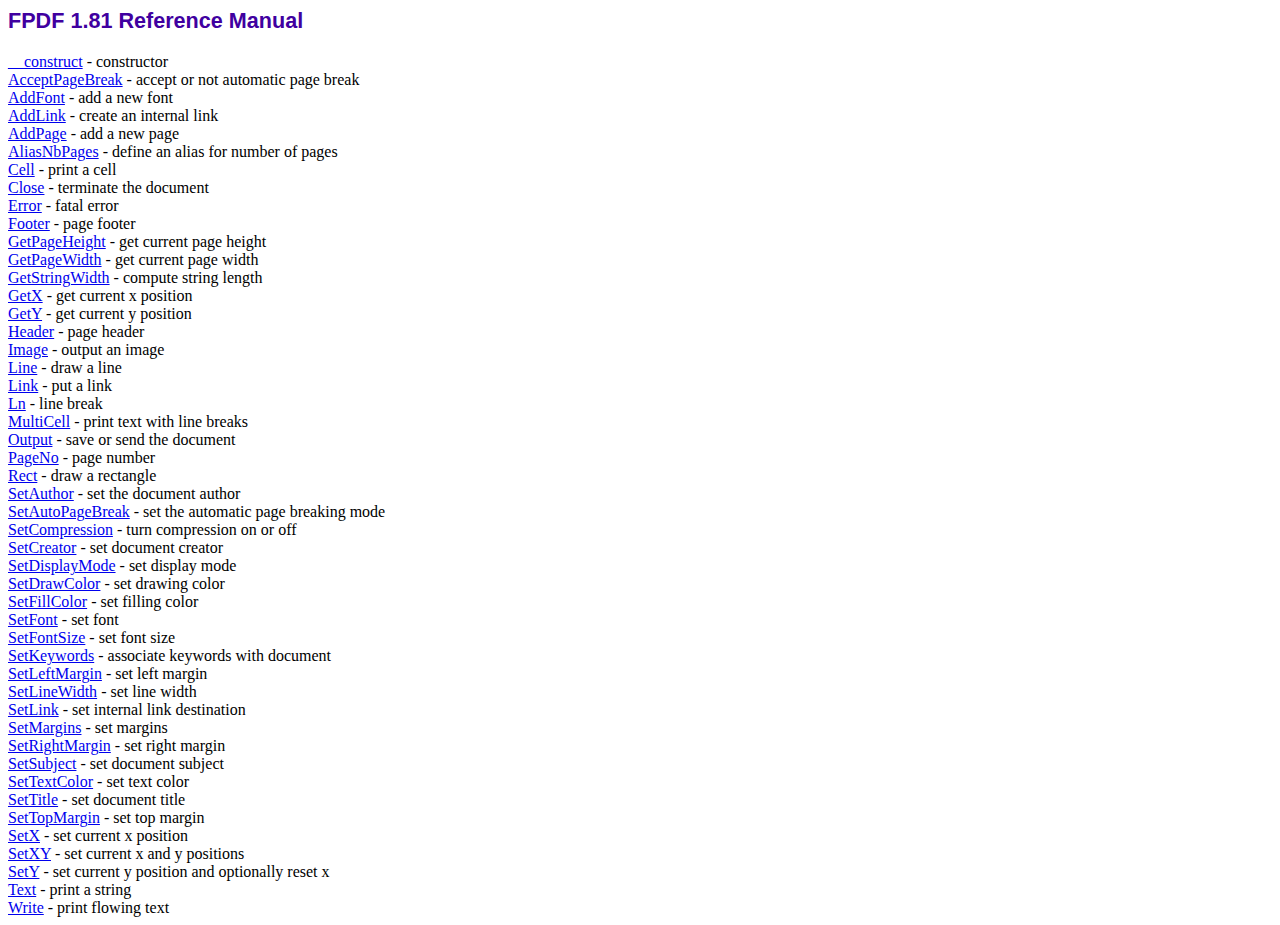
<file: employee/FPDF/doc/index.htm>
<!DOCTYPE html PUBLIC "-//W3C//DTD HTML 4.01 Transitional//EN">
<html>
<head>
<meta http-equiv="Content-Type" content="text/html; charset=ISO-8859-1">
<title>FPDF 1.81 Reference Manual</title>
<link type="text/css" rel="stylesheet" href="../fpdf.css">
</head>
<body>
<h1>FPDF 1.81 Reference Manual</h1>
<a href="__construct.htm">__construct</a> - constructor<br>
<a href="acceptpagebreak.htm">AcceptPageBreak</a> - accept or not automatic page break<br>
<a href="addfont.htm">AddFont</a> - add a new font<br>
<a href="addlink.htm">AddLink</a> - create an internal link<br>
<a href="addpage.htm">AddPage</a> - add a new page<br>
<a href="aliasnbpages.htm">AliasNbPages</a> - define an alias for number of pages<br>
<a href="cell.htm">Cell</a> - print a cell<br>
<a href="close.htm">Close</a> - terminate the document<br>
<a href="error.htm">Error</a> - fatal error<br>
<a href="footer.htm">Footer</a> - page footer<br>
<a href="getpageheight.htm">GetPageHeight</a> - get current page height<br>
<a href="getpagewidth.htm">GetPageWidth</a> - get current page width<br>
<a href="getstringwidth.htm">GetStringWidth</a> - compute string length<br>
<a href="getx.htm">GetX</a> - get current x position<br>
<a href="gety.htm">GetY</a> - get current y position<br>
<a href="header.htm">Header</a> - page header<br>
<a href="image.htm">Image</a> - output an image<br>
<a href="line.htm">Line</a> - draw a line<br>
<a href="link.htm">Link</a> - put a link<br>
<a href="ln.htm">Ln</a> - line break<br>
<a href="multicell.htm">MultiCell</a> - print text with line breaks<br>
<a href="output.htm">Output</a> - save or send the document<br>
<a href="pageno.htm">PageNo</a> - page number<br>
<a href="rect.htm">Rect</a> - draw a rectangle<br>
<a href="setauthor.htm">SetAuthor</a> - set the document author<br>
<a href="setautopagebreak.htm">SetAutoPageBreak</a> - set the automatic page breaking mode<br>
<a href="setcompression.htm">SetCompression</a> - turn compression on or off<br>
<a href="setcreator.htm">SetCreator</a> - set document creator<br>
<a href="setdisplaymode.htm">SetDisplayMode</a> - set display mode<br>
<a href="setdrawcolor.htm">SetDrawColor</a> - set drawing color<br>
<a href="setfillcolor.htm">SetFillColor</a> - set filling color<br>
<a href="setfont.htm">SetFont</a> - set font<br>
<a href="setfontsize.htm">SetFontSize</a> - set font size<br>
<a href="setkeywords.htm">SetKeywords</a> - associate keywords with document<br>
<a href="setleftmargin.htm">SetLeftMargin</a> - set left margin<br>
<a href="setlinewidth.htm">SetLineWidth</a> - set line width<br>
<a href="setlink.htm">SetLink</a> - set internal link destination<br>
<a href="setmargins.htm">SetMargins</a> - set margins<br>
<a href="setrightmargin.htm">SetRightMargin</a> - set right margin<br>
<a href="setsubject.htm">SetSubject</a> - set document subject<br>
<a href="settextcolor.htm">SetTextColor</a> - set text color<br>
<a href="settitle.htm">SetTitle</a> - set document title<br>
<a href="settopmargin.htm">SetTopMargin</a> - set top margin<br>
<a href="setx.htm">SetX</a> - set current x position<br>
<a href="setxy.htm">SetXY</a> - set current x and y positions<br>
<a href="sety.htm">SetY</a> - set current y position and optionally reset x<br>
<a href="text.htm">Text</a> - print a string<br>
<a href="write.htm">Write</a> - print flowing text<br>
</body>
</html>
</file>
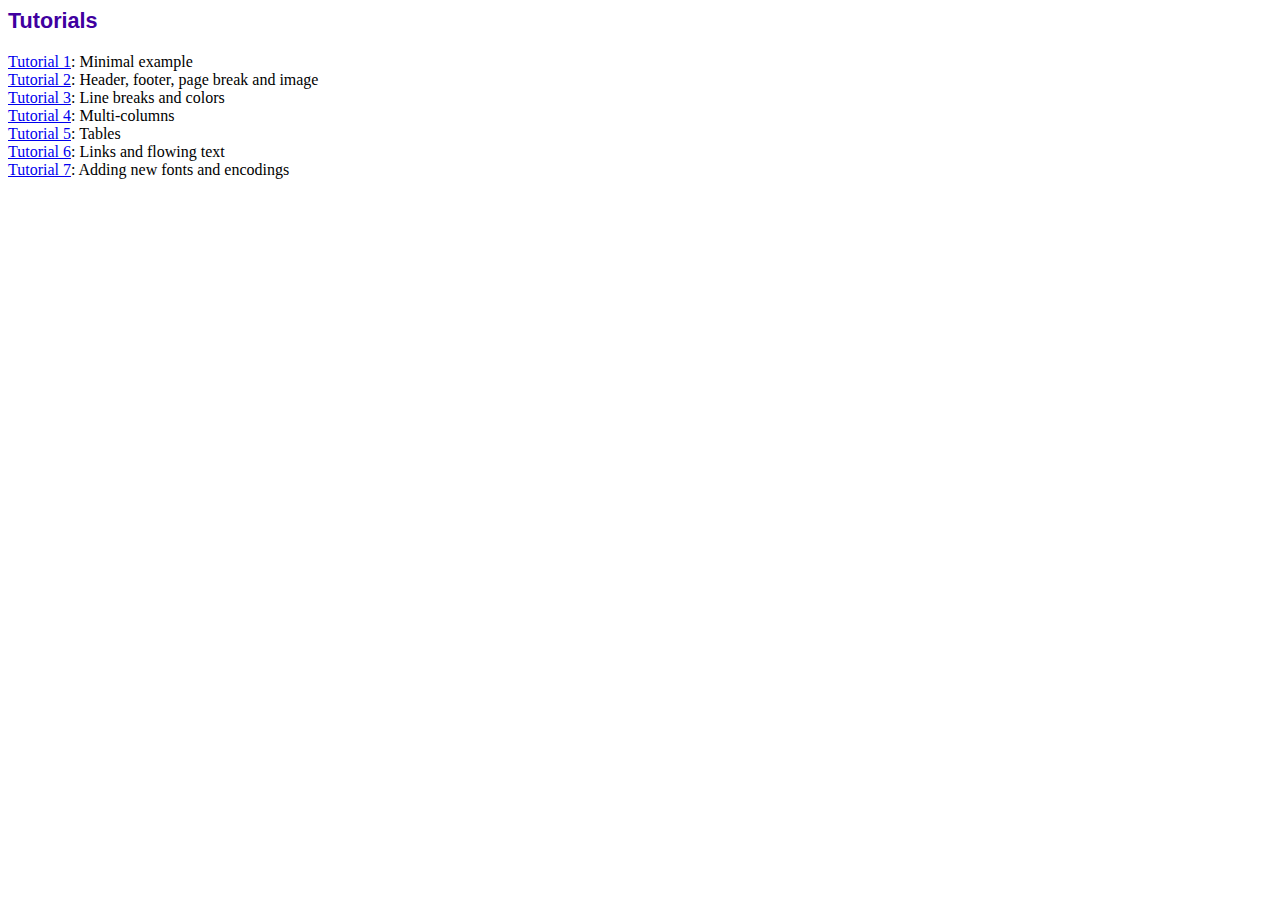
<file: employee/FPDF/tutorial/index.htm>
<!DOCTYPE html PUBLIC "-//W3C//DTD HTML 4.01 Transitional//EN">
<html>
<head>
<meta http-equiv="Content-Type" content="text/html; charset=ISO-8859-1">
<title>Tutorials</title>
<link type="text/css" rel="stylesheet" href="../fpdf.css">
</head>
<body>
<h1>Tutorials</h1>
<ul style="list-style-type:none; margin-left:0; padding-left:0">
<li><a href="tuto1.htm">Tutorial 1</a>: Minimal example</li>
<li><a href="tuto2.htm">Tutorial 2</a>: Header, footer, page break and image</li>
<li><a href="tuto3.htm">Tutorial 3</a>: Line breaks and colors</li>
<li><a href="tuto4.htm">Tutorial 4</a>: Multi-columns</li>
<li><a href="tuto5.htm">Tutorial 5</a>: Tables</li>
<li><a href="tuto6.htm">Tutorial 6</a>: Links and flowing text</li>
<li><a href="tuto7.htm">Tutorial 7</a>: Adding new fonts and encodings</li>
</ul>
</body>
</html>
</file>
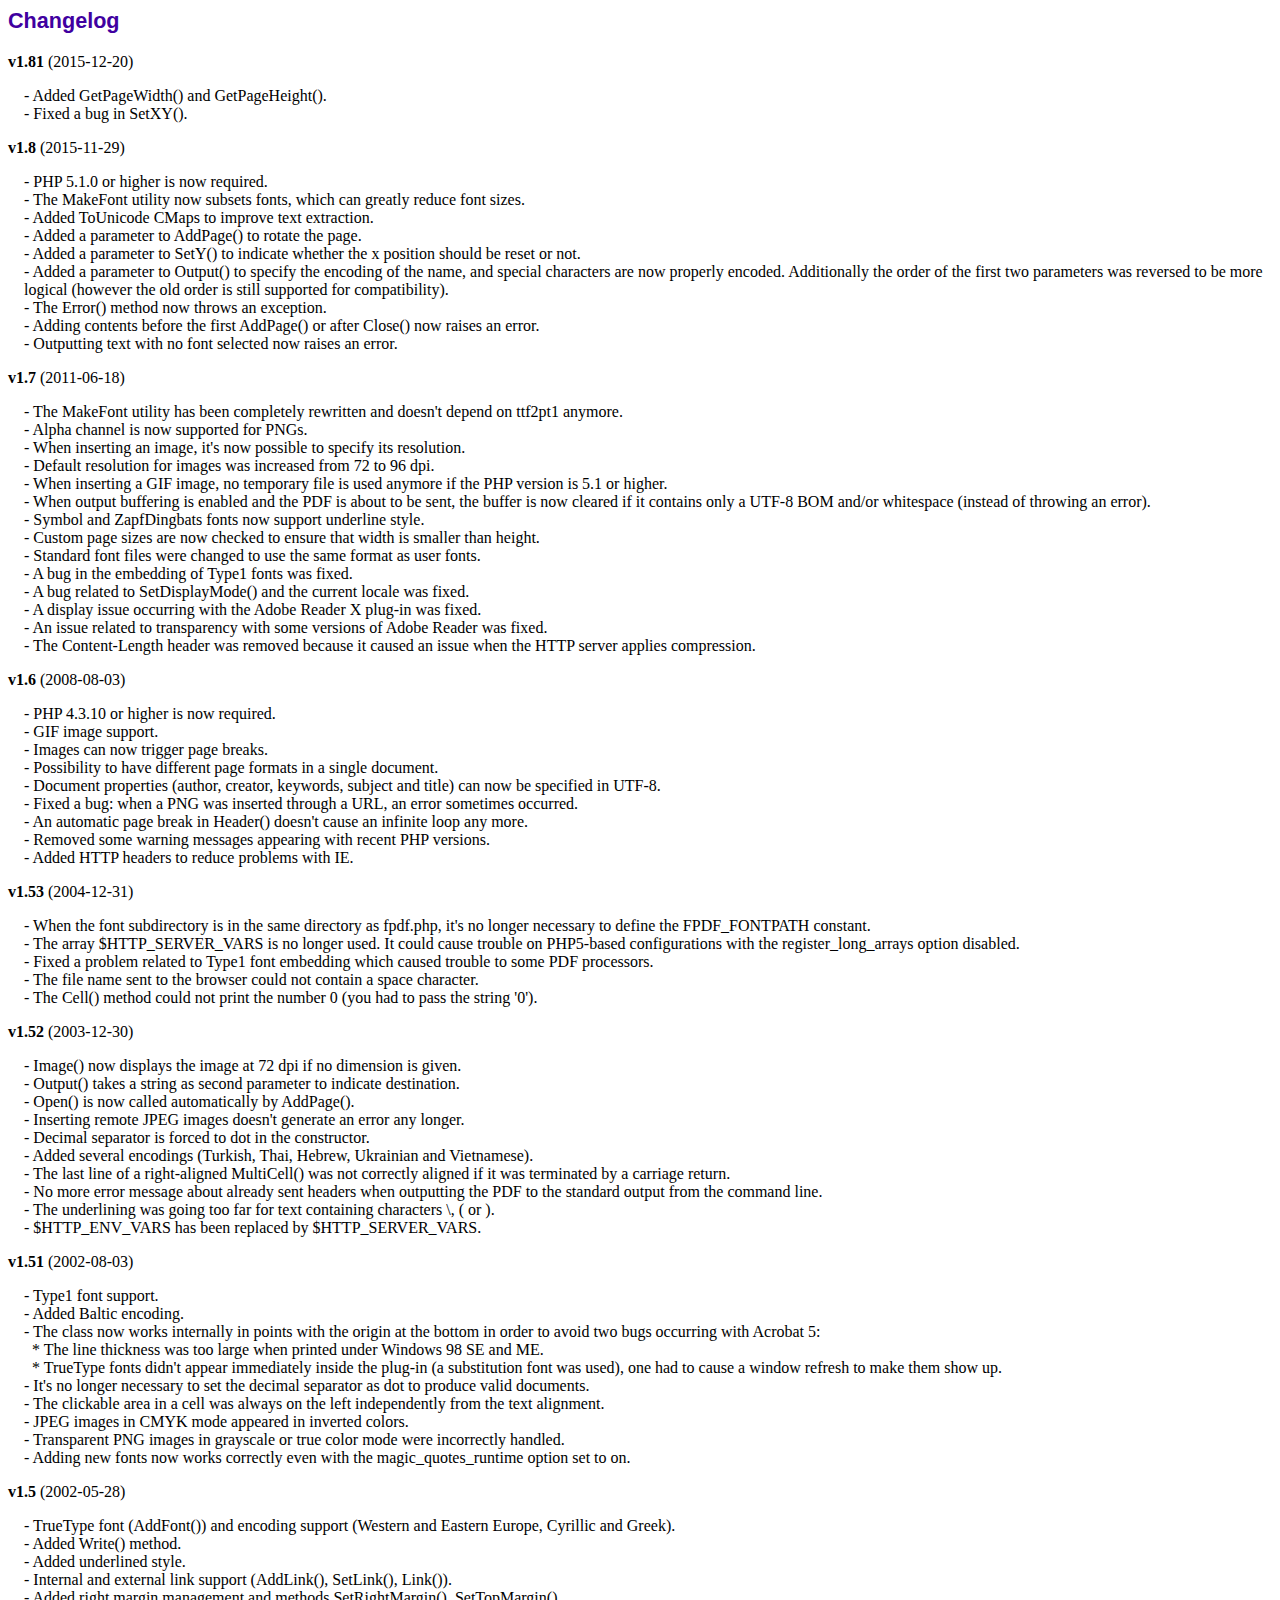
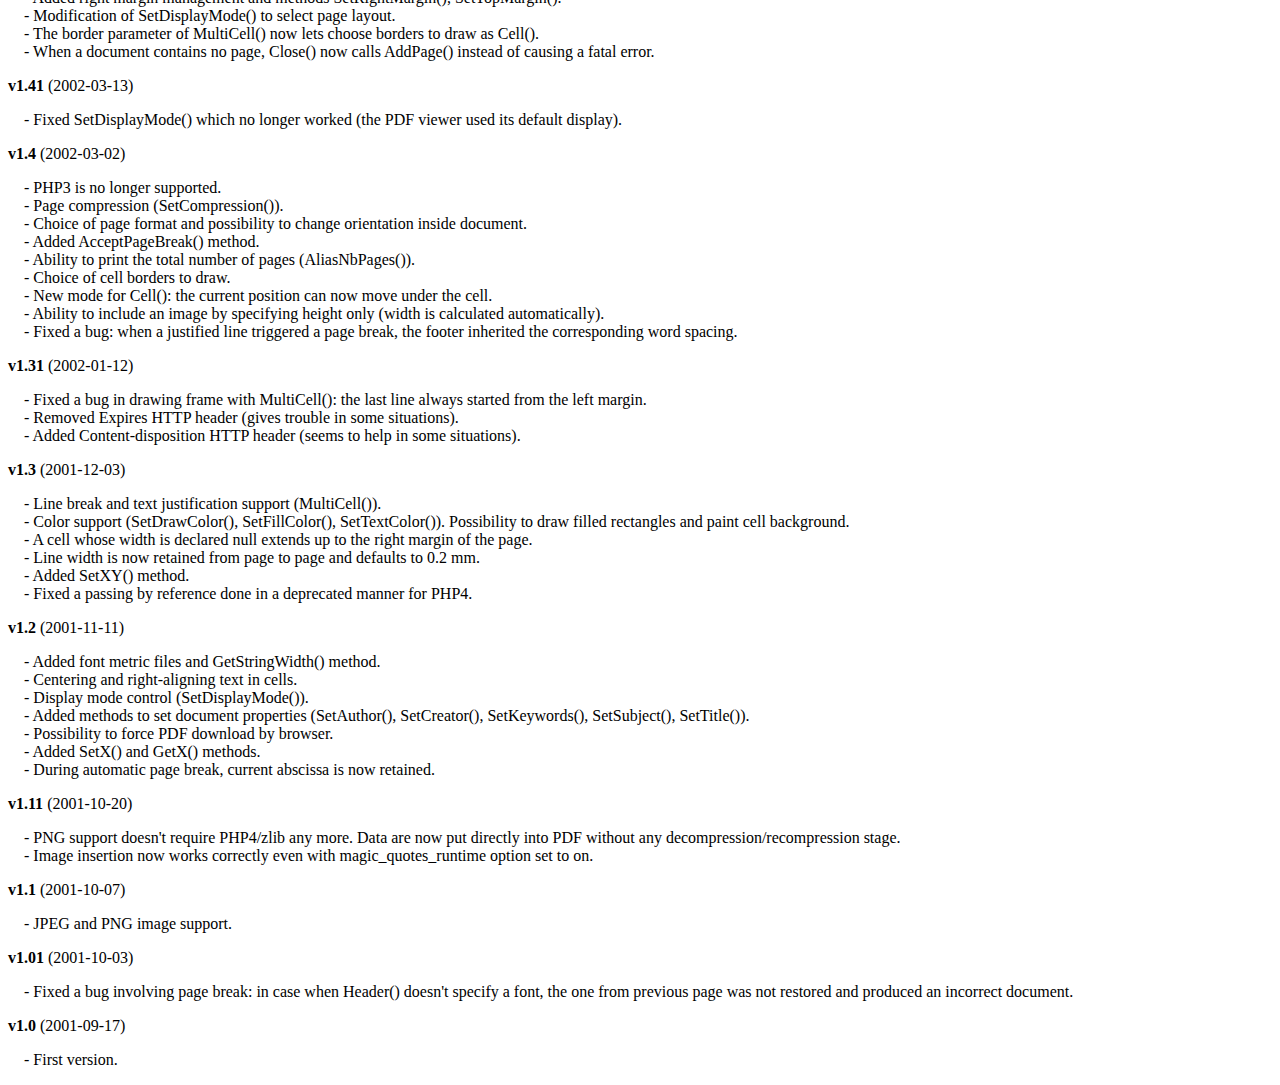
<file: employee/FPDF/changelog.htm>
<!DOCTYPE html PUBLIC "-//W3C//DTD HTML 4.01 Transitional//EN">
<html>
<head>
<meta http-equiv="Content-Type" content="text/html; charset=ISO-8859-1">
<title>Changelog</title>
<link type="text/css" rel="stylesheet" href="fpdf.css">
<style type="text/css">
dd {margin:1em 0 1em 1em}
</style>
</head>
<body>
<h1>Changelog</h1>
<dl>
<dt><strong>v1.81</strong> (2015-12-20)</dt>
<dd>
- Added GetPageWidth() and GetPageHeight().<br>
- Fixed a bug in SetXY().<br>
</dd>
<dt><strong>v1.8</strong> (2015-11-29)</dt>
<dd>
- PHP 5.1.0 or higher is now required.<br>
- The MakeFont utility now subsets fonts, which can greatly reduce font sizes.<br>
- Added ToUnicode CMaps to improve text extraction.<br>
- Added a parameter to AddPage() to rotate the page.<br>
- Added a parameter to SetY() to indicate whether the x position should be reset or not.<br>
- Added a parameter to Output() to specify the encoding of the name, and special characters are now properly encoded. Additionally the order of the first two parameters was reversed to be more logical (however the old order is still supported for compatibility).<br>
- The Error() method now throws an exception.<br>
- Adding contents before the first AddPage() or after Close() now raises an error.<br>
- Outputting text with no font selected now raises an error.<br>
</dd>
<dt><strong>v1.7</strong> (2011-06-18)</dt>
<dd>
- The MakeFont utility has been completely rewritten and doesn't depend on ttf2pt1 anymore.<br>
- Alpha channel is now supported for PNGs.<br>
- When inserting an image, it's now possible to specify its resolution.<br>
- Default resolution for images was increased from 72 to 96 dpi.<br>
- When inserting a GIF image, no temporary file is used anymore if the PHP version is 5.1 or higher.<br>
- When output buffering is enabled and the PDF is about to be sent, the buffer is now cleared if it contains only a UTF-8 BOM and/or whitespace (instead of throwing an error).<br>
- Symbol and ZapfDingbats fonts now support underline style.<br>
- Custom page sizes are now checked to ensure that width is smaller than height.<br>
- Standard font files were changed to use the same format as user fonts.<br>
- A bug in the embedding of Type1 fonts was fixed.<br>
- A bug related to SetDisplayMode() and the current locale was fixed.<br>
- A display issue occurring with the Adobe Reader X plug-in was fixed.<br>
- An issue related to transparency with some versions of Adobe Reader was fixed.<br>
- The Content-Length header was removed because it caused an issue when the HTTP server applies compression.<br>
</dd>
<dt><strong>v1.6</strong> (2008-08-03)</dt>
<dd>
- PHP 4.3.10 or higher is now required.<br>
- GIF image support.<br>
- Images can now trigger page breaks.<br>
- Possibility to have different page formats in a single document.<br>
- Document properties (author, creator, keywords, subject and title) can now be specified in UTF-8.<br>
- Fixed a bug: when a PNG was inserted through a URL, an error sometimes occurred.<br>
- An automatic page break in Header() doesn't cause an infinite loop any more.<br>
- Removed some warning messages appearing with recent PHP versions.<br>
- Added HTTP headers to reduce problems with IE.<br>
</dd>
<dt><strong>v1.53</strong> (2004-12-31)</dt>
<dd>
- When the font subdirectory is in the same directory as fpdf.php, it's no longer necessary to define the FPDF_FONTPATH constant.<br>
- The array $HTTP_SERVER_VARS is no longer used. It could cause trouble on PHP5-based configurations with the register_long_arrays option disabled.<br>
- Fixed a problem related to Type1 font embedding which caused trouble to some PDF processors.<br>
- The file name sent to the browser could not contain a space character.<br>
- The Cell() method could not print the number 0 (you had to pass the string '0').<br>
</dd>
<dt><strong>v1.52</strong> (2003-12-30)</dt>
<dd>
- Image() now displays the image at 72 dpi if no dimension is given.<br>
- Output() takes a string as second parameter to indicate destination.<br>
- Open() is now called automatically by AddPage().<br>
- Inserting remote JPEG images doesn't generate an error any longer.<br>
- Decimal separator is forced to dot in the constructor.<br>
- Added several encodings (Turkish, Thai, Hebrew, Ukrainian and Vietnamese).<br>
- The last line of a right-aligned MultiCell() was not correctly aligned if it was terminated by a carriage return.<br>
- No more error message about already sent headers when outputting the PDF to the standard output from the command line.<br>
- The underlining was going too far for text containing characters \, ( or ).<br>
- $HTTP_ENV_VARS has been replaced by $HTTP_SERVER_VARS.<br>
</dd>
<dt><strong>v1.51</strong> (2002-08-03)</dt>
<dd>
- Type1 font support.<br>
- Added Baltic encoding.<br>
- The class now works internally in points with the origin at the bottom in order to avoid two bugs occurring with Acrobat 5:<br>&nbsp;&nbsp;* The line thickness was too large when printed under Windows 98 SE and ME.<br>&nbsp;&nbsp;* TrueType fonts didn't appear immediately inside the plug-in (a substitution font was used), one had to cause a window refresh to make them show up.<br>
- It's no longer necessary to set the decimal separator as dot to produce valid documents.<br>
- The clickable area in a cell was always on the left independently from the text alignment.<br>
- JPEG images in CMYK mode appeared in inverted colors.<br>
- Transparent PNG images in grayscale or true color mode were incorrectly handled.<br>
- Adding new fonts now works correctly even with the magic_quotes_runtime option set to on.<br>
</dd>
<dt><strong>v1.5</strong> (2002-05-28)</dt>
<dd>
- TrueType font (AddFont()) and encoding support (Western and Eastern Europe, Cyrillic and Greek).<br>
- Added Write() method.<br>
- Added underlined style.<br>
- Internal and external link support (AddLink(), SetLink(), Link()).<br>
- Added right margin management and methods SetRightMargin(), SetTopMargin().<br>
- Modification of SetDisplayMode() to select page layout.<br>
- The border parameter of MultiCell() now lets choose borders to draw as Cell().<br>
- When a document contains no page, Close() now calls AddPage() instead of causing a fatal error.<br>
</dd>
<dt><strong>v1.41</strong> (2002-03-13)</dt>
<dd>
- Fixed SetDisplayMode() which no longer worked (the PDF viewer used its default display).<br>
</dd>
<dt><strong>v1.4</strong> (2002-03-02)</dt>
<dd>
- PHP3 is no longer supported.<br>
- Page compression (SetCompression()).<br>
- Choice of page format and possibility to change orientation inside document.<br>
- Added AcceptPageBreak() method.<br>
- Ability to print the total number of pages (AliasNbPages()).<br>
- Choice of cell borders to draw.<br>
- New mode for Cell(): the current position can now move under the cell.<br>
- Ability to include an image by specifying height only (width is calculated automatically).<br>
- Fixed a bug: when a justified line triggered a page break, the footer inherited the corresponding word spacing.<br>
</dd>
<dt><strong>v1.31</strong> (2002-01-12)</dt>
<dd>
- Fixed a bug in drawing frame with MultiCell(): the last line always started from the left margin.<br>
- Removed Expires HTTP header (gives trouble in some situations).<br>
- Added Content-disposition HTTP header (seems to help in some situations).<br>
</dd>
<dt><strong>v1.3</strong> (2001-12-03)</dt>
<dd>
- Line break and text justification support (MultiCell()).<br>
- Color support (SetDrawColor(), SetFillColor(), SetTextColor()). Possibility to draw filled rectangles and paint cell background.<br>
- A cell whose width is declared null extends up to the right margin of the page.<br>
- Line width is now retained from page to page and defaults to 0.2 mm.<br>
- Added SetXY() method.<br>
- Fixed a passing by reference done in a deprecated manner for PHP4.<br>
</dd>
<dt><strong>v1.2</strong> (2001-11-11)</dt>
<dd>
- Added font metric files and GetStringWidth() method.<br>
- Centering and right-aligning text in cells.<br>
- Display mode control (SetDisplayMode()).<br>
- Added methods to set document properties (SetAuthor(), SetCreator(), SetKeywords(), SetSubject(), SetTitle()).<br>
- Possibility to force PDF download by browser.<br>
- Added SetX() and GetX() methods.<br>
- During automatic page break, current abscissa is now retained.<br>
</dd>
<dt><strong>v1.11</strong> (2001-10-20)</dt>
<dd>
- PNG support doesn't require PHP4/zlib any more. Data are now put directly into PDF without any decompression/recompression stage.<br>
- Image insertion now works correctly even with magic_quotes_runtime option set to on.<br>
</dd>
<dt><strong>v1.1</strong> (2001-10-07)</dt>
<dd>
- JPEG and PNG image support.<br>
</dd>
<dt><strong>v1.01</strong> (2001-10-03)</dt>
<dd>
- Fixed a bug involving page break: in case when Header() doesn't specify a font, the one from previous page was not restored and produced an incorrect document.<br>
</dd>
<dt><strong>v1.0</strong> (2001-09-17)</dt>
<dd>
- First version.<br>
</dd>
</dl>
</body>
</html>
</file>
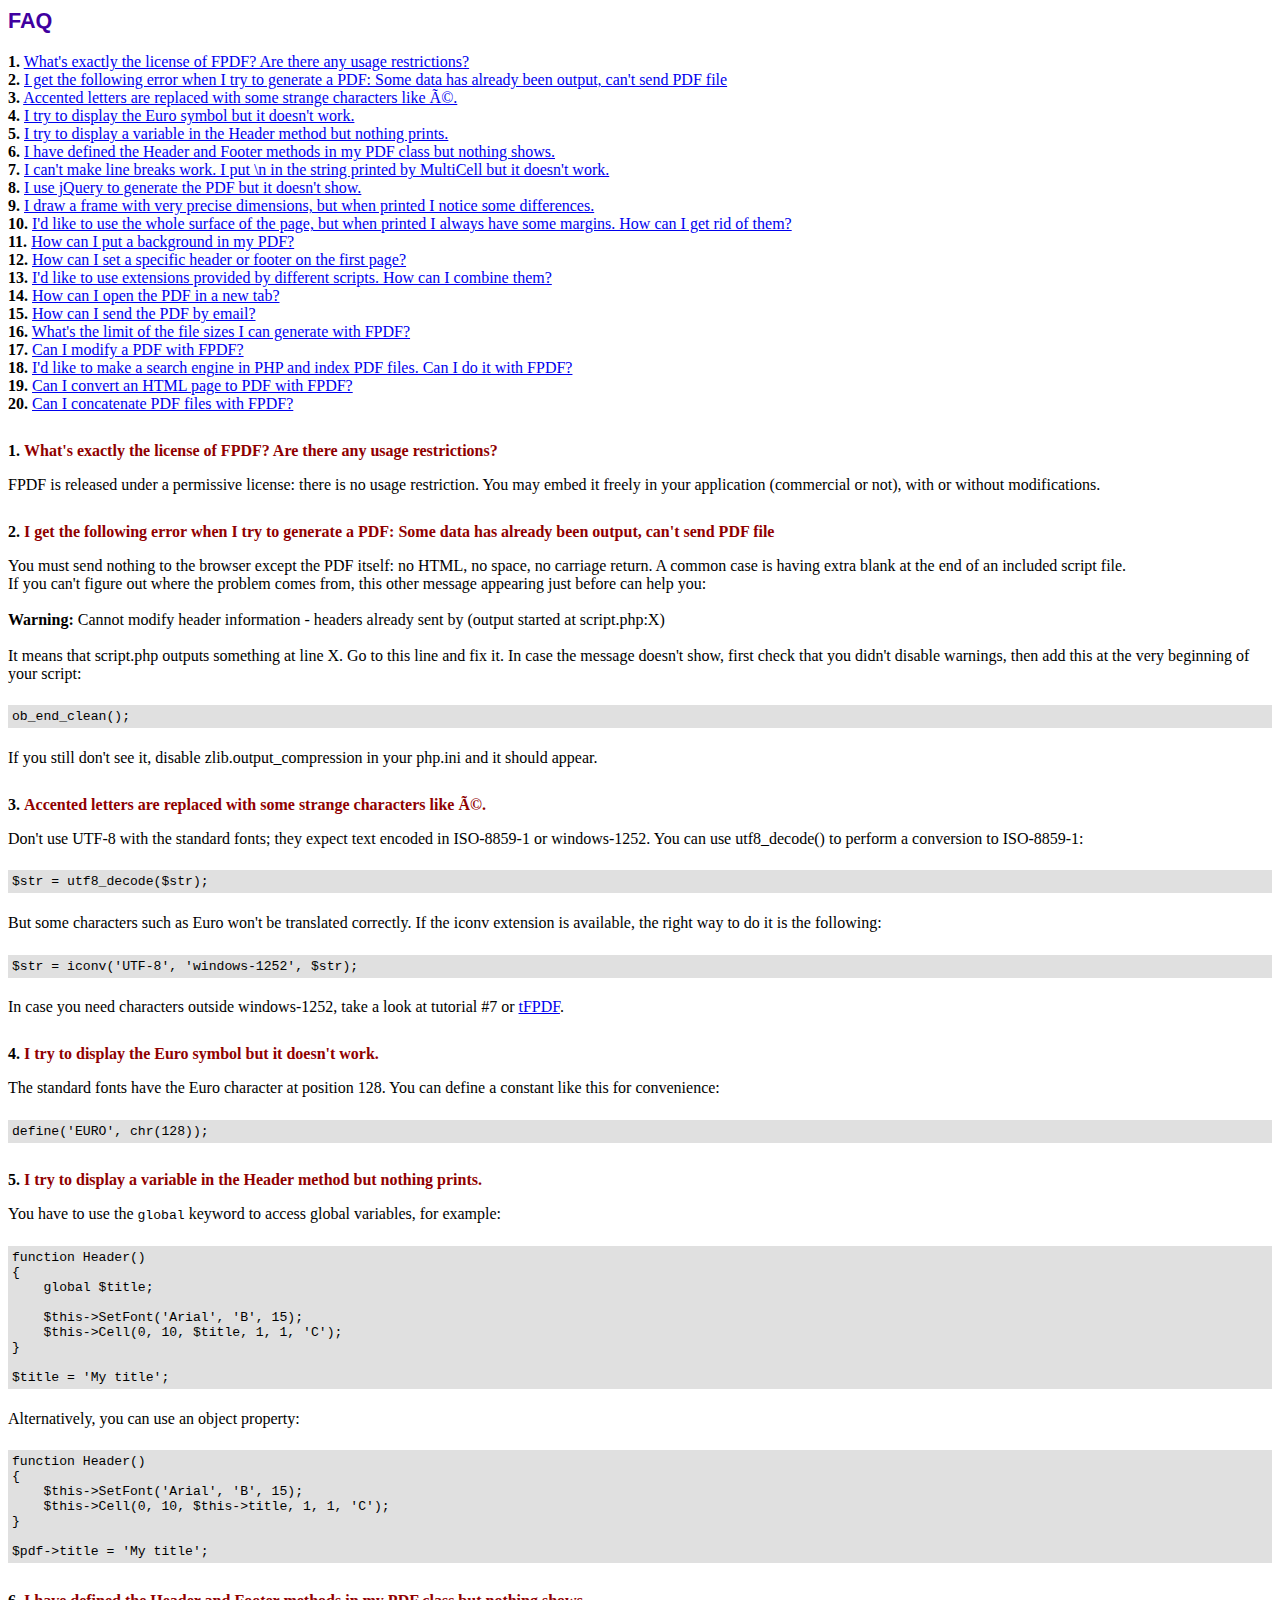
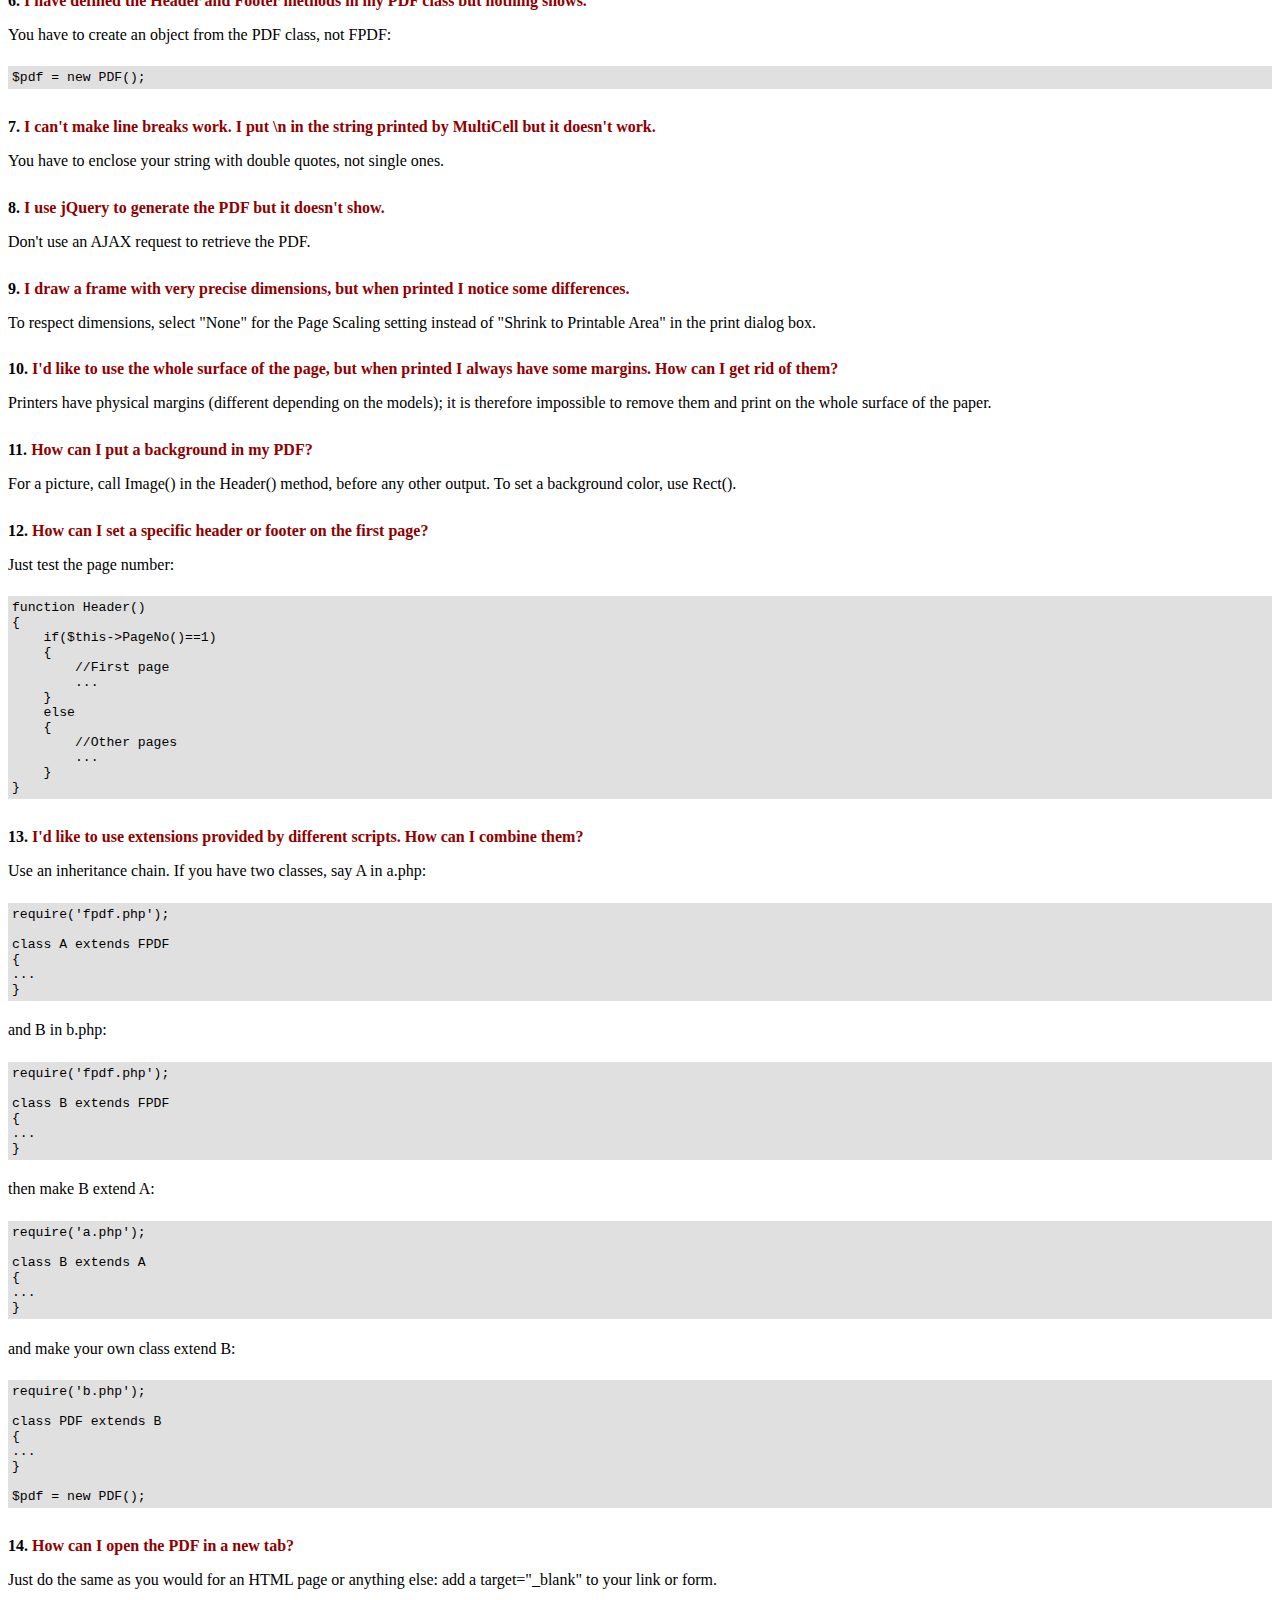
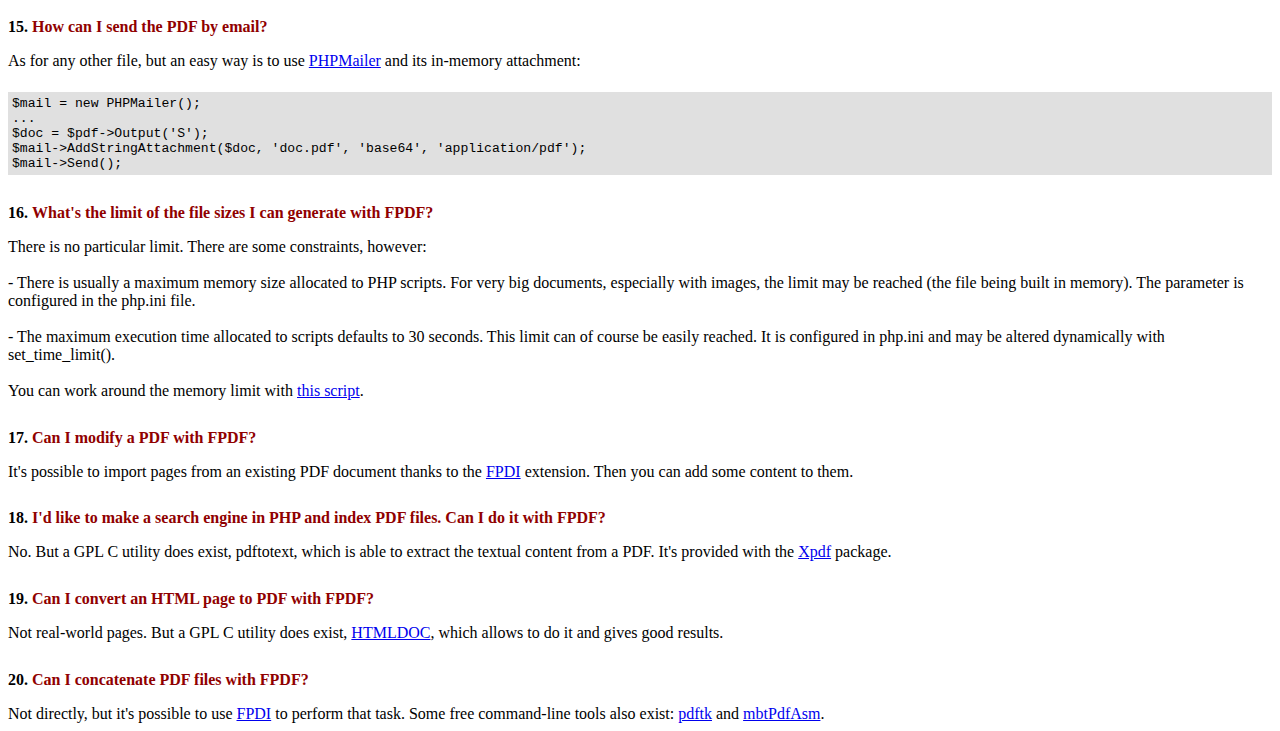
<file: employee/FPDF/FAQ.htm>
<!DOCTYPE html PUBLIC "-//W3C//DTD HTML 4.01 Transitional//EN">
<html>
<head>
<meta http-equiv="Content-Type" content="text/html; charset=ISO-8859-1">
<title>FAQ</title>
<link type="text/css" rel="stylesheet" href="fpdf.css">
<style type="text/css">
ul {list-style-type:none; margin:0; padding:0}
ul#answers li {margin-top:1.8em}
.question {font-weight:bold; color:#900000}
</style>
</head>
<body>
<h1>FAQ</h1>
<ul>
<li><b>1.</b> <a href='#q1'>What's exactly the license of FPDF? Are there any usage restrictions?</a></li>
<li><b>2.</b> <a href='#q2'>I get the following error when I try to generate a PDF: Some data has already been output, can't send PDF file</a></li>
<li><b>3.</b> <a href='#q3'>Accented letters are replaced with some strange characters like é.</a></li>
<li><b>4.</b> <a href='#q4'>I try to display the Euro symbol but it doesn't work.</a></li>
<li><b>5.</b> <a href='#q5'>I try to display a variable in the Header method but nothing prints.</a></li>
<li><b>6.</b> <a href='#q6'>I have defined the Header and Footer methods in my PDF class but nothing shows.</a></li>
<li><b>7.</b> <a href='#q7'>I can't make line breaks work. I put \n in the string printed by MultiCell but it doesn't work.</a></li>
<li><b>8.</b> <a href='#q8'>I use jQuery to generate the PDF but it doesn't show.</a></li>
<li><b>9.</b> <a href='#q9'>I draw a frame with very precise dimensions, but when printed I notice some differences.</a></li>
<li><b>10.</b> <a href='#q10'>I'd like to use the whole surface of the page, but when printed I always have some margins. How can I get rid of them?</a></li>
<li><b>11.</b> <a href='#q11'>How can I put a background in my PDF?</a></li>
<li><b>12.</b> <a href='#q12'>How can I set a specific header or footer on the first page?</a></li>
<li><b>13.</b> <a href='#q13'>I'd like to use extensions provided by different scripts. How can I combine them?</a></li>
<li><b>14.</b> <a href='#q14'>How can I open the PDF in a new tab?</a></li>
<li><b>15.</b> <a href='#q15'>How can I send the PDF by email?</a></li>
<li><b>16.</b> <a href='#q16'>What's the limit of the file sizes I can generate with FPDF?</a></li>
<li><b>17.</b> <a href='#q17'>Can I modify a PDF with FPDF?</a></li>
<li><b>18.</b> <a href='#q18'>I'd like to make a search engine in PHP and index PDF files. Can I do it with FPDF?</a></li>
<li><b>19.</b> <a href='#q19'>Can I convert an HTML page to PDF with FPDF?</a></li>
<li><b>20.</b> <a href='#q20'>Can I concatenate PDF files with FPDF?</a></li>
</ul>

<ul id='answers'>
<li id='q1'>
<p><b>1.</b> <span class='question'>What's exactly the license of FPDF? Are there any usage restrictions?</span></p>
FPDF is released under a permissive license: there is no usage restriction. You may embed it
freely in your application (commercial or not), with or without modifications.
</li>

<li id='q2'>
<p><b>2.</b> <span class='question'>I get the following error when I try to generate a PDF: Some data has already been output, can't send PDF file</span></p>
You must send nothing to the browser except the PDF itself: no HTML, no space, no carriage return. A common
case is having extra blank at the end of an included script file.<br>
If you can't figure out where the problem comes from, this other message appearing just before can help you:<br>
<br>
<b>Warning:</b> Cannot modify header information - headers already sent by (output started at script.php:X)<br>
<br>
It means that script.php outputs something at line X. Go to this line and fix it.
In case the message doesn't show, first check that you didn't disable warnings, then add this at the very
beginning of your script:
<div class="doc-source">
<pre><code>ob_end_clean();</code></pre>
</div>
If you still don't see it, disable zlib.output_compression in your php.ini and it should appear.
</li>

<li id='q3'>
<p><b>3.</b> <span class='question'>Accented letters are replaced with some strange characters like é.</span></p>
Don't use UTF-8 with the standard fonts; they expect text encoded in ISO-8859-1 or windows-1252.
You can use utf8_decode() to perform a conversion to ISO-8859-1:
<div class="doc-source">
<pre><code>$str = utf8_decode($str);</code></pre>
</div>
But some characters such as Euro won't be translated correctly. If the iconv extension is available, the
right way to do it is the following:
<div class="doc-source">
<pre><code>$str = iconv('UTF-8', 'windows-1252', $str);</code></pre>
</div>
In case you need characters outside windows-1252, take a look at tutorial #7 or
<a href="http://www.fpdf.org/?go=script&amp;id=92" target="_blank">tFPDF</a>.
</li>

<li id='q4'>
<p><b>4.</b> <span class='question'>I try to display the Euro symbol but it doesn't work.</span></p>
The standard fonts have the Euro character at position 128. You can define a constant like this
for convenience:
<div class="doc-source">
<pre><code>define('EURO', chr(128));</code></pre>
</div>
</li>

<li id='q5'>
<p><b>5.</b> <span class='question'>I try to display a variable in the Header method but nothing prints.</span></p>
You have to use the <code>global</code> keyword to access global variables, for example:
<div class="doc-source">
<pre><code>function Header()
{
    global $title;

    $this-&gt;SetFont('Arial', 'B', 15);
    $this-&gt;Cell(0, 10, $title, 1, 1, 'C');
}

$title = 'My title';</code></pre>
</div>
Alternatively, you can use an object property:
<div class="doc-source">
<pre><code>function Header()
{
    $this-&gt;SetFont('Arial', 'B', 15);
    $this-&gt;Cell(0, 10, $this-&gt;title, 1, 1, 'C');
}

$pdf-&gt;title = 'My title';</code></pre>
</div>
</li>

<li id='q6'>
<p><b>6.</b> <span class='question'>I have defined the Header and Footer methods in my PDF class but nothing shows.</span></p>
You have to create an object from the PDF class, not FPDF:
<div class="doc-source">
<pre><code>$pdf = new PDF();</code></pre>
</div>
</li>

<li id='q7'>
<p><b>7.</b> <span class='question'>I can't make line breaks work. I put \n in the string printed by MultiCell but it doesn't work.</span></p>
You have to enclose your string with double quotes, not single ones.
</li>

<li id='q8'>
<p><b>8.</b> <span class='question'>I use jQuery to generate the PDF but it doesn't show.</span></p>
Don't use an AJAX request to retrieve the PDF.
</li>

<li id='q9'>
<p><b>9.</b> <span class='question'>I draw a frame with very precise dimensions, but when printed I notice some differences.</span></p>
To respect dimensions, select "None" for the Page Scaling setting instead of "Shrink to Printable Area" in the print dialog box.
</li>

<li id='q10'>
<p><b>10.</b> <span class='question'>I'd like to use the whole surface of the page, but when printed I always have some margins. How can I get rid of them?</span></p>
Printers have physical margins (different depending on the models); it is therefore impossible to remove
them and print on the whole surface of the paper.
</li>

<li id='q11'>
<p><b>11.</b> <span class='question'>How can I put a background in my PDF?</span></p>
For a picture, call Image() in the Header() method, before any other output. To set a background color, use Rect().
</li>

<li id='q12'>
<p><b>12.</b> <span class='question'>How can I set a specific header or footer on the first page?</span></p>
Just test the page number:
<div class="doc-source">
<pre><code>function Header()
{
    if($this-&gt;PageNo()==1)
    {
        //First page
        ...
    }
    else
    {
        //Other pages
        ...
    }
}</code></pre>
</div>
</li>

<li id='q13'>
<p><b>13.</b> <span class='question'>I'd like to use extensions provided by different scripts. How can I combine them?</span></p>
Use an inheritance chain. If you have two classes, say A in a.php:
<div class="doc-source">
<pre><code>require('fpdf.php');

class A extends FPDF
{
...
}</code></pre>
</div>
and B in b.php:
<div class="doc-source">
<pre><code>require('fpdf.php');

class B extends FPDF
{
...
}</code></pre>
</div>
then make B extend A:
<div class="doc-source">
<pre><code>require('a.php');

class B extends A
{
...
}</code></pre>
</div>
and make your own class extend B:
<div class="doc-source">
<pre><code>require('b.php');

class PDF extends B
{
...
}

$pdf = new PDF();</code></pre>
</div>
</li>

<li id='q14'>
<p><b>14.</b> <span class='question'>How can I open the PDF in a new tab?</span></p>
Just do the same as you would for an HTML page or anything else: add a target="_blank" to your link or form.
</li>

<li id='q15'>
<p><b>15.</b> <span class='question'>How can I send the PDF by email?</span></p>
As for any other file, but an easy way is to use <a href="http://phpmailer.codeworxtech.com" target="_blank">PHPMailer</a> and
its in-memory attachment:
<div class="doc-source">
<pre><code>$mail = new PHPMailer();
...
$doc = $pdf-&gt;Output('S');
$mail-&gt;AddStringAttachment($doc, 'doc.pdf', 'base64', 'application/pdf');
$mail-&gt;Send();</code></pre>
</div>
</li>

<li id='q16'>
<p><b>16.</b> <span class='question'>What's the limit of the file sizes I can generate with FPDF?</span></p>
There is no particular limit. There are some constraints, however:
<br>
<br>
- There is usually a maximum memory size allocated to PHP scripts. For very big documents,
especially with images, the limit may be reached (the file being built in memory). The
parameter is configured in the php.ini file.
<br>
<br>
- The maximum execution time allocated to scripts defaults to 30 seconds. This limit can of course
be easily reached. It is configured in php.ini and may be altered dynamically with set_time_limit().
<br>
<br>
You can work around the memory limit with <a href="http://www.fpdf.org/?go=script&amp;id=76" target="_blank">this script</a>.
</li>

<li id='q17'>
<p><b>17.</b> <span class='question'>Can I modify a PDF with FPDF?</span></p>
It's possible to import pages from an existing PDF document thanks to the
<a href="https://www.setasign.com/products/fpdi/about/" target="_blank">FPDI</a> extension.
Then you can add some content to them.
</li>

<li id='q18'>
<p><b>18.</b> <span class='question'>I'd like to make a search engine in PHP and index PDF files. Can I do it with FPDF?</span></p>
No. But a GPL C utility does exist, pdftotext, which is able to extract the textual content from a PDF.
It's provided with the <a href="http://www.foolabs.com/xpdf/" target="_blank">Xpdf</a> package.
</li>

<li id='q19'>
<p><b>19.</b> <span class='question'>Can I convert an HTML page to PDF with FPDF?</span></p>
Not real-world pages. But a GPL C utility does exist, <a href="https://www.msweet.org/projects.php?Z1" target="_blank">HTMLDOC</a>,
which allows to do it and gives good results.
</li>

<li id='q20'>
<p><b>20.</b> <span class='question'>Can I concatenate PDF files with FPDF?</span></p>
Not directly, but it's possible to use <a href="https://www.setasign.com/products/fpdi/demos/concatenate-fake/" target="_blank">FPDI</a>
to perform that task. Some free command-line tools also exist:
<a href="https://www.pdflabs.com/tools/pdftk-the-pdf-toolkit/" target="_blank">pdftk</a> and
<a href="http://thierry.schmit.free.fr/spip/spip.php?article15" target="_blank">mbtPdfAsm</a>.
</li>
</ul>
</body>
</html>
</file>
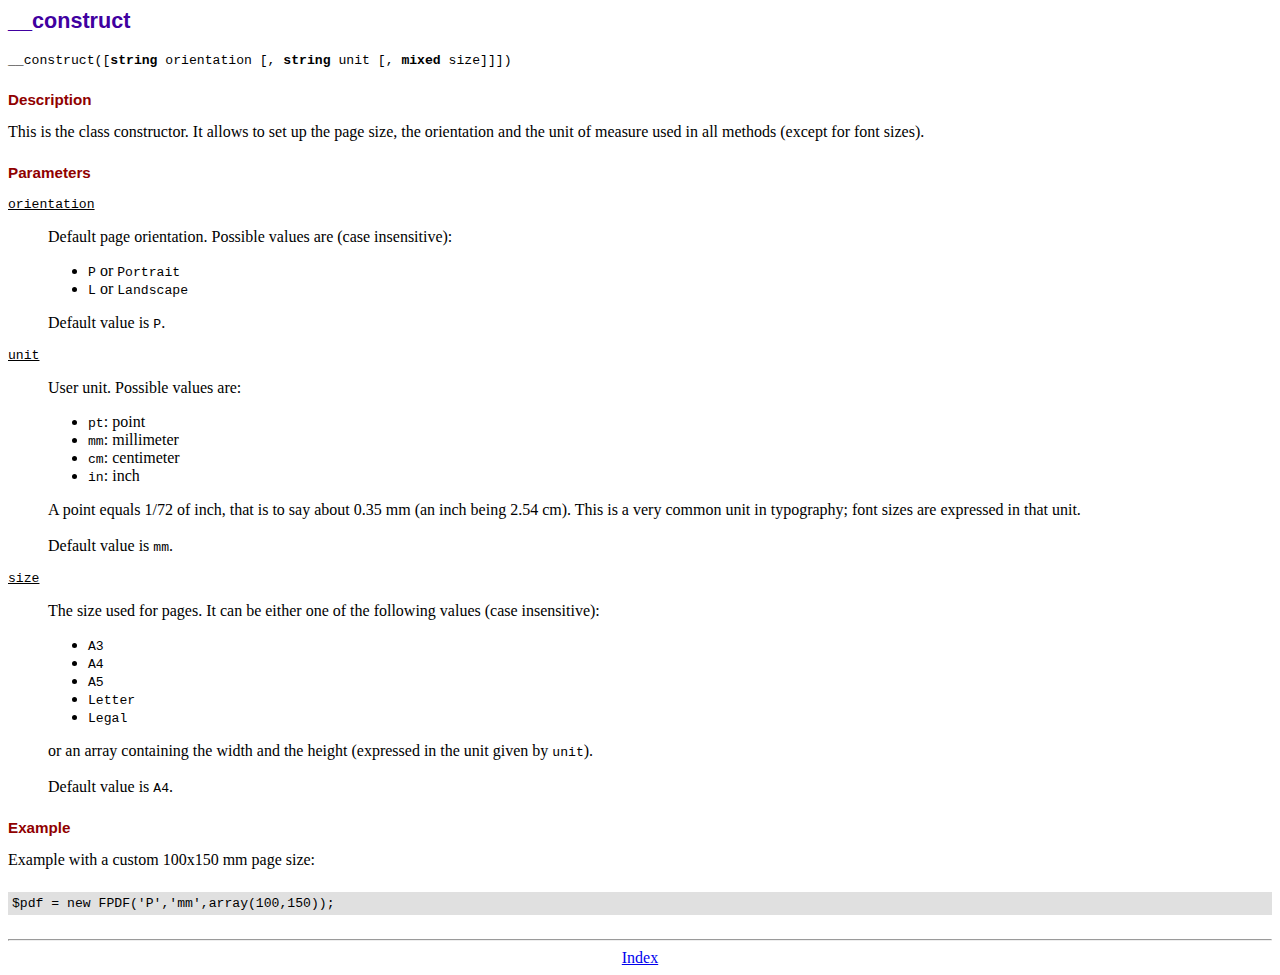
<file: employee/FPDF/doc/__construct.htm>
<!DOCTYPE html PUBLIC "-//W3C//DTD HTML 4.01 Transitional//EN">
<html>
<head>
<meta http-equiv="Content-Type" content="text/html; charset=ISO-8859-1">
<title>__construct</title>
<link type="text/css" rel="stylesheet" href="../fpdf.css">
</head>
<body>
<h1>__construct</h1>
<code>__construct([<b>string</b> orientation [, <b>string</b> unit [, <b>mixed</b> size]]])</code>
<h2>Description</h2>
This is the class constructor. It allows to set up the page size, the orientation and the
unit of measure used in all methods (except for font sizes).
<h2>Parameters</h2>
<dl class="param">
<dt><code>orientation</code></dt>
<dd>
Default page orientation. Possible values are (case insensitive):
<ul>
<li><code>P</code> or <code>Portrait</code></li>
<li><code>L</code> or <code>Landscape</code></li>
</ul>
Default value is <code>P</code>.
</dd>
<dt><code>unit</code></dt>
<dd>
User unit. Possible values are:
<ul>
<li><code>pt</code>: point</li>
<li><code>mm</code>: millimeter</li>
<li><code>cm</code>: centimeter</li>
<li><code>in</code>: inch</li>
</ul>
A point equals 1/72 of inch, that is to say about 0.35 mm (an inch being 2.54 cm). This
is a very common unit in typography; font sizes are expressed in that unit.
<br>
<br>
Default value is <code>mm</code>.
</dd>
<dt><code>size</code></dt>
<dd>
The size used for pages. It can be either one of the following values (case insensitive):
<ul>
<li><code>A3</code></li>
<li><code>A4</code></li>
<li><code>A5</code></li>
<li><code>Letter</code></li>
<li><code>Legal</code></li>
</ul>
or an array containing the width and the height (expressed in the unit given by <code>unit</code>).<br>
<br>
Default value is <code>A4</code>.
</dd>
</dl>
<h2>Example</h2>
Example with a custom 100x150 mm page size:
<div class="doc-source">
<pre><code>$pdf = new FPDF('P','mm',array(100,150));</code></pre>
</div>
<hr style="margin-top:1.5em">
<div style="text-align:center"><a href="index.htm">Index</a></div>
</body>
</html>
</file>
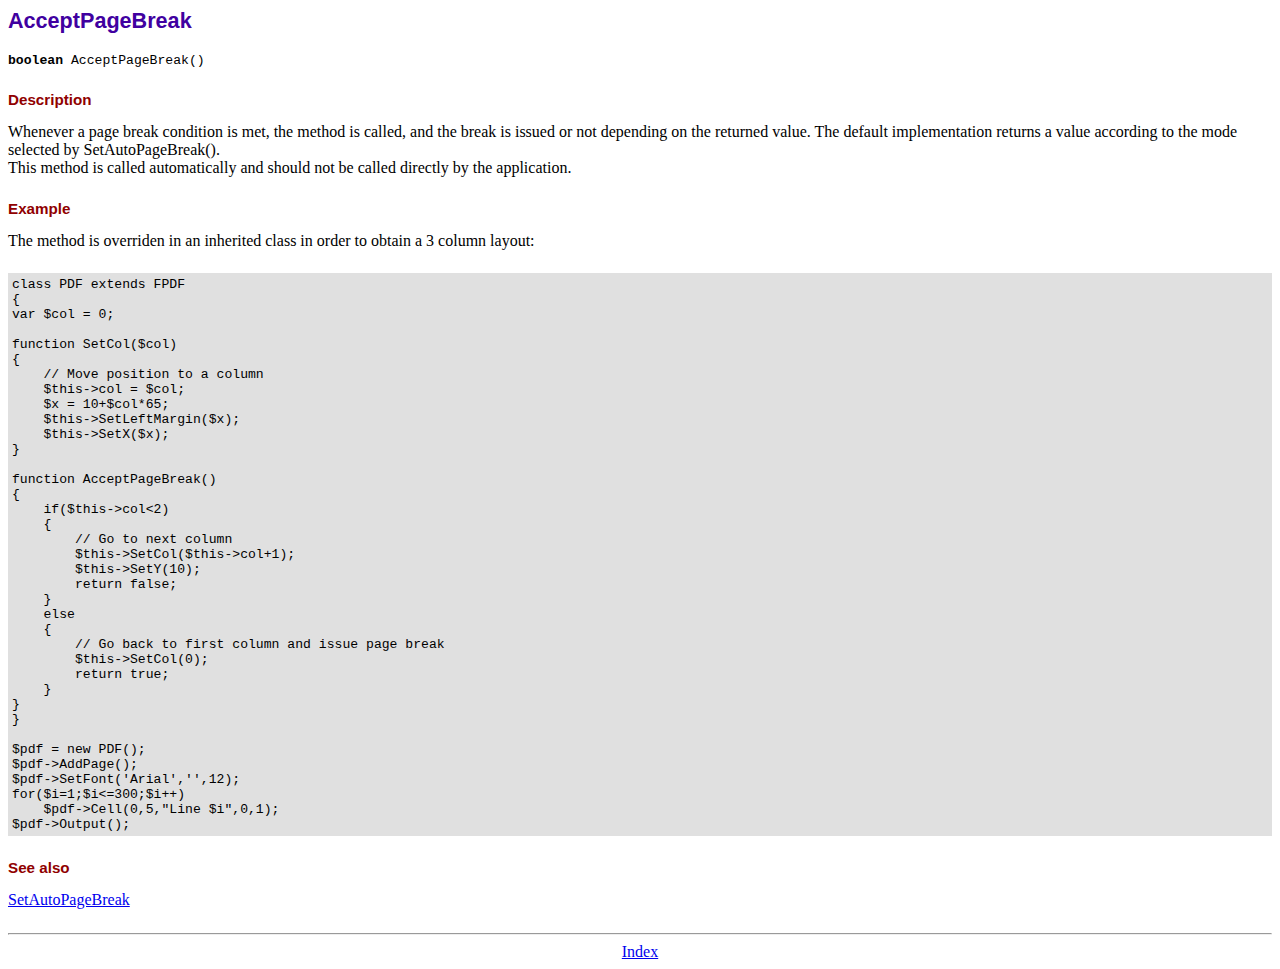
<file: employee/FPDF/doc/acceptpagebreak.htm>
<!DOCTYPE html PUBLIC "-//W3C//DTD HTML 4.01 Transitional//EN">
<html>
<head>
<meta http-equiv="Content-Type" content="text/html; charset=ISO-8859-1">
<title>AcceptPageBreak</title>
<link type="text/css" rel="stylesheet" href="../fpdf.css">
</head>
<body>
<h1>AcceptPageBreak</h1>
<code><b>boolean</b> AcceptPageBreak()</code>
<h2>Description</h2>
Whenever a page break condition is met, the method is called, and the break is issued or not
depending on the returned value. The default implementation returns a value according to the
mode selected by SetAutoPageBreak().
<br>
This method is called automatically and should not be called directly by the application.
<h2>Example</h2>
The method is overriden in an inherited class in order to obtain a 3 column layout:
<div class="doc-source">
<pre><code>class PDF extends FPDF
{
var $col = 0;

function SetCol($col)
{
    // Move position to a column
    $this-&gt;col = $col;
    $x = 10+$col*65;
    $this-&gt;SetLeftMargin($x);
    $this-&gt;SetX($x);
}

function AcceptPageBreak()
{
    if($this-&gt;col&lt;2)
    {
        // Go to next column
        $this-&gt;SetCol($this-&gt;col+1);
        $this-&gt;SetY(10);
        return false;
    }
    else
    {
        // Go back to first column and issue page break
        $this-&gt;SetCol(0);
        return true;
    }
}
}

$pdf = new PDF();
$pdf-&gt;AddPage();
$pdf-&gt;SetFont('Arial','',12);
for($i=1;$i&lt;=300;$i++)
    $pdf-&gt;Cell(0,5,"Line $i",0,1);
$pdf-&gt;Output();</code></pre>
</div>
<h2>See also</h2>
<a href="setautopagebreak.htm">SetAutoPageBreak</a>
<hr style="margin-top:1.5em">
<div style="text-align:center"><a href="index.htm">Index</a></div>
</body>
</html>
</file>
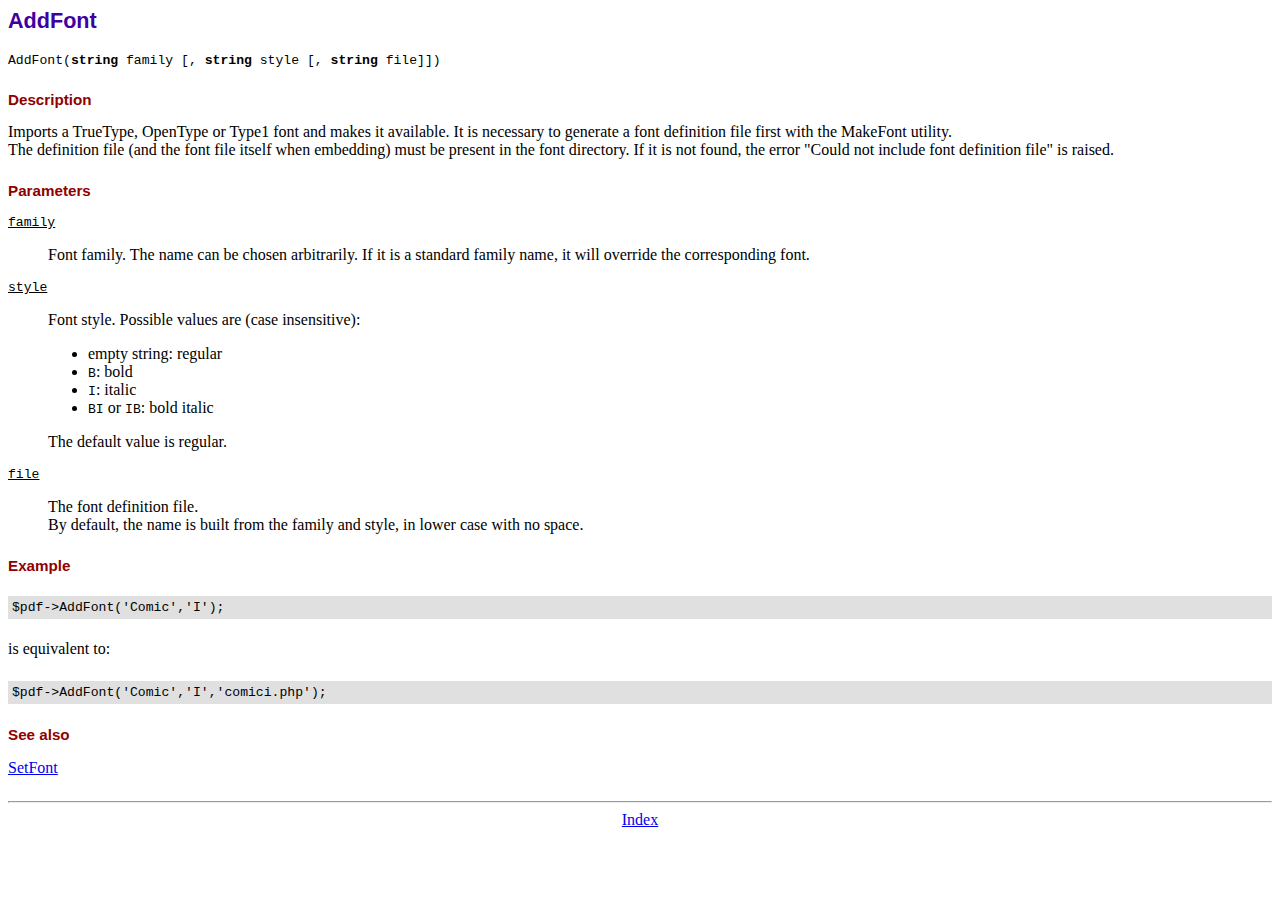
<file: employee/FPDF/doc/addfont.htm>
<!DOCTYPE html PUBLIC "-//W3C//DTD HTML 4.01 Transitional//EN">
<html>
<head>
<meta http-equiv="Content-Type" content="text/html; charset=ISO-8859-1">
<title>AddFont</title>
<link type="text/css" rel="stylesheet" href="../fpdf.css">
</head>
<body>
<h1>AddFont</h1>
<code>AddFont(<b>string</b> family [, <b>string</b> style [, <b>string</b> file]])</code>
<h2>Description</h2>
Imports a TrueType, OpenType or Type1 font and makes it available. It is necessary to generate a font
definition file first with the MakeFont utility.
<br>
The definition file (and the font file itself when embedding) must be present in the font directory.
If it is not found, the error "Could not include font definition file" is raised.
<h2>Parameters</h2>
<dl class="param">
<dt><code>family</code></dt>
<dd>
Font family. The name can be chosen arbitrarily. If it is a standard family name, it will
override the corresponding font.
</dd>
<dt><code>style</code></dt>
<dd>
Font style. Possible values are (case insensitive):
<ul>
<li>empty string: regular</li>
<li><code>B</code>: bold</li>
<li><code>I</code>: italic</li>
<li><code>BI</code> or <code>IB</code>: bold italic</li>
</ul>
The default value is regular.
</dd>
<dt><code>file</code></dt>
<dd>
The font definition file.
<br>
By default, the name is built from the family and style, in lower case with no space.
</dd>
</dl>
<h2>Example</h2>
<div class="doc-source">
<pre><code>$pdf-&gt;AddFont('Comic','I');</code></pre>
</div>
is equivalent to:
<div class="doc-source">
<pre><code>$pdf-&gt;AddFont('Comic','I','comici.php');</code></pre>
</div>
<h2>See also</h2>
<a href="setfont.htm">SetFont</a>
<hr style="margin-top:1.5em">
<div style="text-align:center"><a href="index.htm">Index</a></div>
</body>
</html>
</file>
<file: employee/FPDF/fpdf.css>
body {font-family:"Times New Roman",serif}
h1 {font:bold 135% Arial,sans-serif; color:#4000A0; margin-bottom:0.9em}
h2 {font:bold 95% Arial,sans-serif; color:#900000; margin-top:1.5em; margin-bottom:1em}
dl.param dt {text-decoration:underline}
dl.param dd {margin-top:1em; margin-bottom:1em}
dl.param ul {margin-top:1em; margin-bottom:1em}
tt, code, kbd {font-family:"Courier New",Courier,monospace; font-size:82%}
div.source {margin-top:1.4em; margin-bottom:1.3em}
div.source pre {display:table; border:1px solid #24246A; width:100%; margin:0em; font-family:inherit; font-size:100%}
div.source code {display:block; border:1px solid #C5C5EC; background-color:#F0F5FF; padding:6px; color:#000000}
div.doc-source {margin-top:1.4em; margin-bottom:1.3em}
div.doc-source pre {display:table; width:100%; margin:0em; font-family:inherit; font-size:100%}
div.doc-source code {display:block; background-color:#E0E0E0; padding:4px}
.kw {color:#000080; font-weight:bold}
.str {color:#CC0000}
.cmt {color:#008000}
p.demo {text-align:center; margin-top:-0.9em}
a.demo {text-decoration:none; font-weight:bold; color:#0000CC}
a.demo:link {text-decoration:none; font-weight:bold; color:#0000CC}
a.demo:hover {text-decoration:none; font-weight:bold; color:#0000FF}
a.demo:active {text-decoration:none; font-weight:bold; color:#0000FF}
</file>
